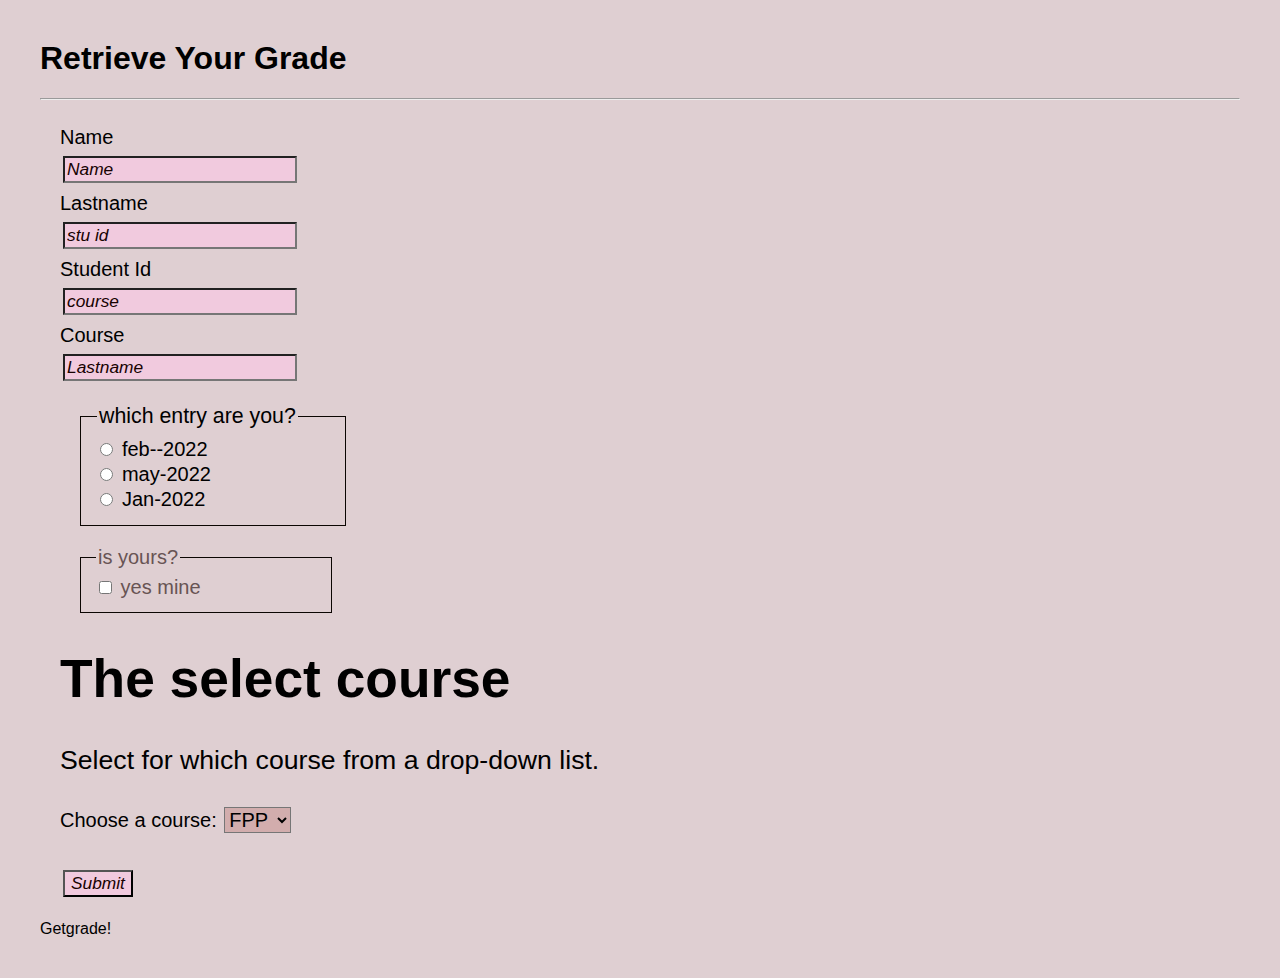
<file: index.html>
<!DOCTYPE html>
<html>
  <head>
    <title>biniam</title>
    <link rel="stylesheet" href="grade.css" />
  </head>
  <body>
    <div class="container">  
       <h1> Retrieve Your Grade </h1> 
      <hr>  

    <form action="http://mumstudents.org/params.php">
      <div class="textfield">
        <label for="fname"> Name </label><br />
        <input type="text" id="fname" name="fname" value="Name" /><br />
        <label for="flastname">Lastname</label><br />
        <input type="text" id="stuid" name="stuid" value="stu id" /><br />
        <label for="course">Student Id</label><br />
        <input type="text" id="course" name="course" value="course" /><br />
        <label for="course">Course</label><br />
        <input
          type="text"
          id="flastname"
          name="flastname"
          value="Lastname"
        /><br />
      
      <form>
        <fieldset>
          <legend>which entry are you? </legend>
          <input type="radio" id="feb-2022" name="entrydate" value="feb-2022" />
          <label for="html">feb--2022</label><br />
          <input type="radio" id="may-2022" name="entrydate" value="may-2022" />
          <label for="css">may-2022</label><br />
          <input type="radio" id="jan-2022" name="entrydate" value="jan-2022" />
          <label for="javascript">Jan-2022</label>
        </fieldset>
      </form>
      <form>
        <fieldset class="checkbox">
          <legend>is yours?</legend>
          <input type="checkbox" id="owner" name="owner" value="owner" />
          <label for="one">yes mine</label><br />
        </fieldset>
      </form>
      <div class="dropdawn">
        <h1>The select course</h1>

        <p>Select for which course from a drop-down list.</p>

        <form>
          <label for="course">Choose a course:</label>
          <select class="droplist" name="course" id="course">
            <option value="FPP">FPP</option>
            <option value="mpp">MPP</option>
            <option value="wap">WAP</option>
            <option value="waa">WAA</option>
          </select>
          <br /><br />
        </form>
      </div>
      <input type="submit" value="Submit" /><br />
    </form>
  </div>

    <p>Getgrade!</p>
  </body>
</html>
</file>
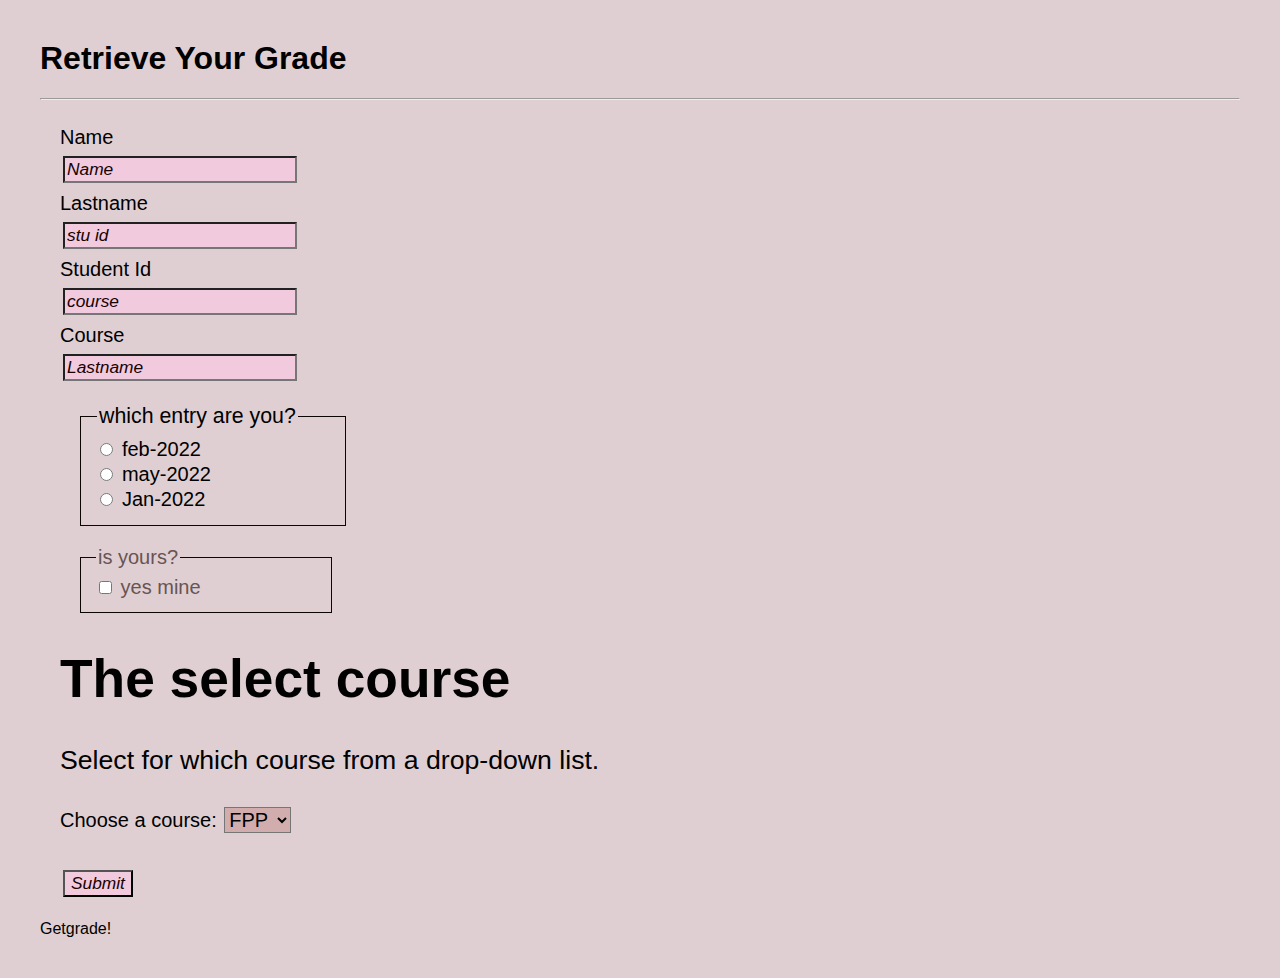
<file: adddrobdawn.html>
<!DOCTYPE html>
<html>
  <head>
    <title>biniam</title>
    <link rel="stylesheet" href="grade.css" />
  </head>
  <body>
    <div class="container">  
       <h1> Retrieve Your Grade </h1> 
      <hr>  

    <form action="http://mumstudents.org/params.php">
      <div class="textfield">
        <label for="fname"> Name </label><br />
        <input type="text" id="fname" name="fname" value="Name" /><br />
        <label for="flastname">Lastname</label><br />
        <input type="text" id="stuid" name="stuid" value="stu id" /><br />
        <label for="course">Student Id</label><br />
        <input type="text" id="course" name="course" value="course" /><br />
        <label for="course">Course</label><br />
        <input
          type="text"
          id="flastname"
          name="flastname"
          value="Lastname"
        /><br />
      
      <form>
        <fieldset>
          <legend>which entry are you?</legend>
          <input type="radio" id="feb-2022" name="entrydate" value="feb-2022" />
          <label for="html">feb-2022</label><br />
          <input type="radio" id="may-2022" name="entrydate" value="may-2022" />
          <label for="css">may-2022</label><br />
          <input type="radio" id="jan-2022" name="entrydate" value="jan-2022" />
          <label for="javascript">Jan-2022</label>
        </fieldset>
      </form>
      <form>
        <fieldset class="checkbox">
          <legend>is yours?</legend>
          <input type="checkbox" id="owner" name="owner" value="owner" />
          <label for="one">yes mine</label><br />
        </fieldset>
      </form>
      <div class="dropdawn">
        <h1>The select course</h1>

        <p>Select for which course from a drop-down list.</p>

        <form>
          <label for="course">Choose a course:</label>
          <select class="droplist" name="course" id="course">
            <option value="FPP">FPP</option>
            <option value="mpp">MPP</option>
            <option value="wap">WAP</option>
            <option value="waa">WAA</option>
          </select>
          <br /><br />
        </form>
      </div>
      <input type="submit" value="Submit" /><br />
    </form>
  </div>

    <p>Getgrade!</p>
  </body>
</html>
</file>
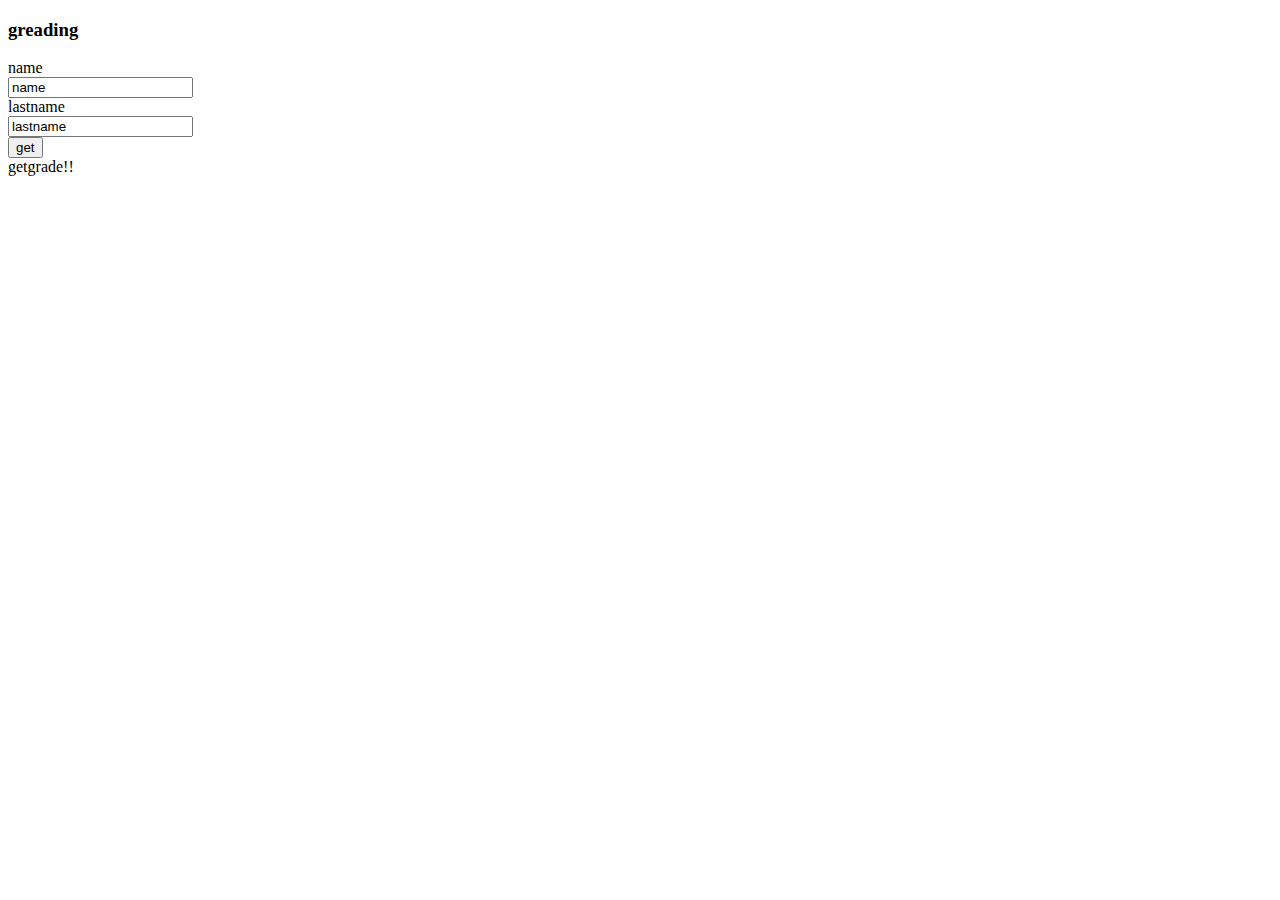
<file: test.html>
<!DOCTYPE html>
<html>
  <head>
    <title>biniam</title>
  </head>
  <body>
    <h3>greading</h3>
    <form action="http://mumstudents.org/params.php">
      <label for="fname">name</label><br />
      <input type="text" id="fname" name="fname" value="name" /><br />
      <label for="flastname">lastname</label><br />
      <input
        type="text"
        id="flastname"
        name="flastname"
        value="lastname"
      /><br />

      <input type="submit" value="get" /><br />
    </form>

    getgrade!!
  </body>
</html>
</file>
<file: grade.css>
#header{margin: 20px;
    font-size: 30pt;
    
    font-family: Verdana, Geneva, Tahoma, sans-seri;
    width:420pt;}
.textfield{
    margin: 20px;
    font-size: 20pt;
    }
    input{
       margin: 3px;
        background-color: rgb(241, 202, 222);
     font-style: italic; font-family: 'Franklin Gothic Medium', 'Arial Narrow', Arial, sans-serif;
        font-size: 13pt; color: rgb(24, 2, 2);
    }
    .checkbox{margin: 20px;
   width: 19%;
        color: rgb(104, 84, 84);
        size: 20pt;
    font-size: 20px;
    }
   fieldset{font-size: 16pt;
    margin: 20px;
    border: 1px rgb(11, 6, 2) double;
    width: 20%;
   }
   .droplist{
    font-size: 15pt;
    background-color: rgb(210, 173, 173);
   }
   label{
    font-size: 15pt;
   }
   body{ 
    
    margin: 30pt;
    font-family: Calibri, Helvetica, sans-serif;  
    background-color: rgb(223, 207, 210);  
}

    container {  
        padding: 50px;  
      background-color: lightblue;  
    }
</file>
